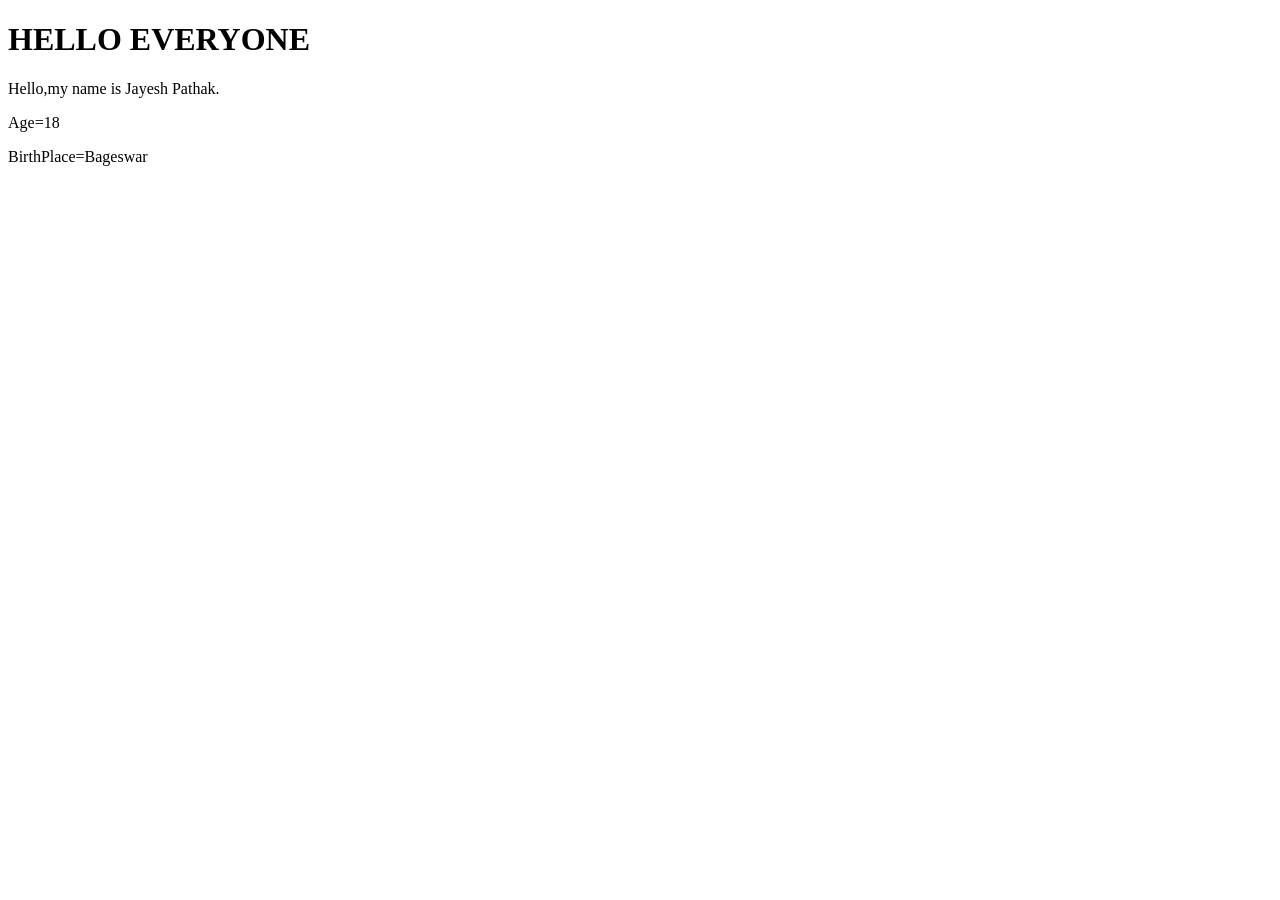
<file: Main/index.html>
<!DOCTYPE html>
<html lang="en">
<head>
    <meta charset="UTF-8">
    <meta name="viewport" content="width=device-width, initial-scale=1.0">
    <title>Jayesh Pathak</title>
</head>
<body>
    <h1>HELLO EVERYONE</h1>
  <p>
    Hello,my name is Jayesh Pathak.
  </p>
  <p>Age=18</p>
  <p>
    BirthPlace=Bageswar
  </p>
</body>
</html>
</file>
